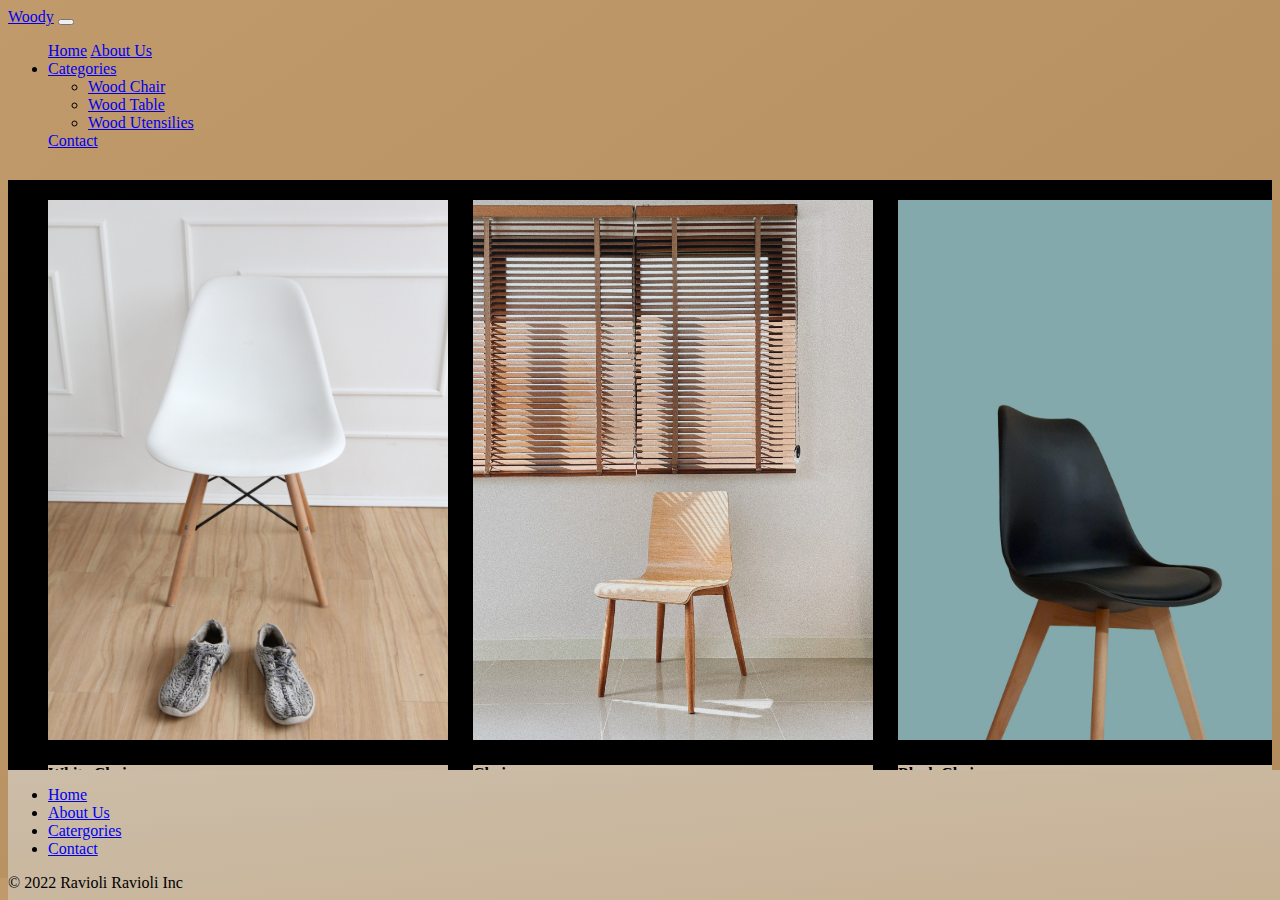
<file: src/Chairs.html>
<!doctype html>
<html lang="en">
  <head>
    <meta charset="utf-8">
    <meta name="viewport" content="width=device-width, initial-scale=1">
    <title>Bootstrap demo</title>
    <link href="https://cdn.jsdelivr.net/npm/bootstrap@5.2.3/dist/css/bootstrap.min.css" rel="stylesheet" integrity="sha384-rbsA2VBKQhggwzxH7pPCaAqO46MgnOM80zW1RWuH61DGLwZJEdK2Kadq2F9CUG65" crossorigin="anonymous">
    <link rel="stylesheet" href="style.css">
  </head>
  <body>
    <nav class="navbar navbar-expand-lg navbar-dark bg-dark">
        <div class="container-fluid">
          <a class="navbar-brand" href="#">Woody</a>
          <button class="navbar-toggler" type="button" data-bs-toggle="collapse" data-bs-target="#navbarNavDarkDropdown" aria-controls="navbarNavDarkDropdown" aria-expanded="false" aria-label="Toggle navigation">
            <span class="navbar-toggler-icon"></span>
          </button>
          <div class="collapse navbar-collapse" id="navbarNavDarkDropdown">
            <ul class="navbar-nav ms-auto" >
              <a class="nav-link ms-auto nav-item" href="#">Home</a>
              <a class="nav-link ms-auto nav-item" href="#">About Us</a>
              <li class="nav-item dropdown">        
                <a class="nav-link dropdown-toggle" href="#" role="button" data-bs-toggle="dropdown" aria-expanded="false">
                  Categories
                </a>
                <ul class="dropdown-menu dropdown-menu-dark">
                  <li><a class="dropdown-item" href="Chairs.html">Wood Chair</a></li>
                  <li><a class="dropdown-item" href="Tables.html">Wood Table</a></li>
                  <li><a class="dropdown-item" href="Utensilies.html">Wood Utensilies</a></li>
                </ul>
              </li>
              <a class="nav-link ms-auto nav-item" href="#">Contact</a>
            </ul>
          </div>
        </div>
      </nav>
      
      <div class="container" style="height: 690px; background: black; margin-top: 30px">
        <ul style="display: flex; overflow-x: auto;" class="ea">
            <li style="margin-top: 20px; list-style: none; margin-right: 25px;" class="eo">
                <div class="card" style="width:400px; height: 650px;">
                    <img class="card-img-top" src="/src/img/w_chair.jpg" style="width: 400px; height: 540px;" alt="Card image">
                    <div class="card-body" style="background-image: linear-gradient(to bottom right, #ccbda8, #c7b195)">
                      <h4 class="card-title text-center">White Chairs</h4>
                      <a href="src/Chairs.html" class="btn btn-success text-center" style="margin-left:40% ;">BUY</a>
                    </div>
                  </div>
            </li>
            <li style="margin-top: 20px; list-style: none; margin-right: 25px;">
                <div class="card" style="width:400px; height: 650px;">
                    <img class="card-img-top" src="/src/img/w_chair2.jpg" style="width: 400px; height: 540px;" alt="Card image">
                    <div class="card-body" style="background-image: linear-gradient(to bottom right, #ccbda8, #c7b195)">
                      <h4 class="card-title text-center">Chairs</h4>
                      <a href="src/Chairs.html" class="btn btn-success text-center" style="margin-left:40% ;">BUY</a>
                    </div>
                  </div>
            </li>
            <li style="margin-top: 20px; list-style: none; margin-right: 25px;">
                <div class="card" style="width:400px; height: 650px;">
                    <img class="card-img-top" src="/src/img/w_chair3.jpg" style="width: 400px; height: 540px;" alt="Card image">
                    <div class="card-body" style="background-image: linear-gradient(to bottom right, #ccbda8, #c7b195)">
                      <h4 class="card-title text-center">Black Chairs</h4>
                      <a href="src/Chairs.html" class="btn btn-success text-center" style="margin-left:40% ;">BUY</a>
                    </div>
                  </div>
            </li>
            <li style="margin-top: 20px; list-style: none; margin-right: 25px;">
                <div class="card" style="width:400px; height: 650px;">
                    <img class="card-img-top" src="/src/img/w_chair4.jpg" style="width: 400px; height: 540px;" alt="Card image">
                    <div class="card-body" style="background-image: linear-gradient(to bottom right, #ccbda8, #c7b195)">
                      <h4 class="card-title text-center">Varnish Chairs</h4>
                      <a href="src/Chairs.html" class="btn btn-success text-center" style="margin-left:40% ;">BUY</a>
                    </div>
                  </div>
            </li>
            <li style="margin-top: 20px; list-style: none; margin-right: 25px;">
                <div class="card" style="width:400px; height: 650px;">
                    <img class="card-img-top" src="/src/img/w_chair5.jpg" style="width: 400px; height: 540px;" alt="Card image">
                    <div class="card-body" style="background-image: linear-gradient(to bottom right, #ccbda8, #c7b195)">
                      <h4 class="card-title text-center">Cloth Chairs</h4>
                      <a href="src/Chairs.html" class="btn btn-success text-center" style="margin-left:40% ;">BUY</a>
                    </div>
                  </div>
            </li>
            <li style="margin-top: 20px; list-style: none; margin-right: 25px;">
                <div class="card" style="width:400px; height: 650px;">
                    <img class="card-img-top" src="/src/img/w_chair6.jpg" style="width: 400px; height: 540px;" alt="Card image">
                    <div class="card-body" style="background-image: linear-gradient(to bottom right, #ccbda8, #c7b195)">
                      <h4 class="card-title text-center">Chairs</h4>
                      <a href="src/Chairs.html" class="btn btn-success text-center" style="margin-left:40% ;">BUY</a>
                    </div>
                  </div>
            </li>
            
        </ul>
      </div>


      <footer>
        <div class="main_foot">
          <ul class="nav justify-content-center border-bottom pb-3 mb-3">
            <li class="nav-item"><a href="#" class="nav-link px-2 text-muted">Home</a></li>
            <li class="nav-item"><a href="#" class="nav-link px-2 text-muted">About Us</a></li>
            <li class="nav-item"><a href="#" class="nav-link px-2 text-muted">Catergories</a></li>
            <li class="nav-item"><a href="#" class="nav-link px-2 text-muted">Contact</a></li>
          </ul>
          <p class="text-center text-muted">
            © 2022 Ravioli Ravioli Inc
          </p>
          
        </div>
      </footer>



    <script src="efect.js"></script>
    <script src="https://cdn.jsdelivr.net/npm/@popperjs/core@2.11.6/dist/umd/popper.min.js" integrity="sha384-oBqDVmMz9ATKxIep9tiCxS/Z9fNfEXiDAYTujMAeBAsjFuCZSmKbSSUnQlmh/jp3" crossorigin="anonymous"></script>
    <script src="https://cdn.jsdelivr.net/npm/bootstrap@5.2.3/dist/js/bootstrap.min.js" integrity="sha384-cuYeSxntonz0PPNlHhBs68uyIAVpIIOZZ5JqeqvYYIcEL727kskC66kF92t6Xl2V" crossorigin="anonymous"></script>

  </body>
</html>
</file>
<file: src/style.css>
body{
    background-image: linear-gradient(to bottom right, #C19A6B, #B28B5C);
}

.imagess{
    background: rgb(31, 26, 26);
    width: 100%;
    height: 670px;
    margin-top: 10px;
}

.xxs{
    margin-top: 10px;
    width: 100%px;
    height: 580px;
}

.ij{
    color: rgb(199, 199, 199);
    font-family: sans-serif;
    text-align: center;
}

.main_foot{
    background-image: linear-gradient(to bottom right, #ccbda8, #c7b195);
    position: fixed;
    width: 100%;
    height: 130px;
    bottom: 0;

}

ul::-webkit-scrollbar{
    width: 0px;
}
</file>
